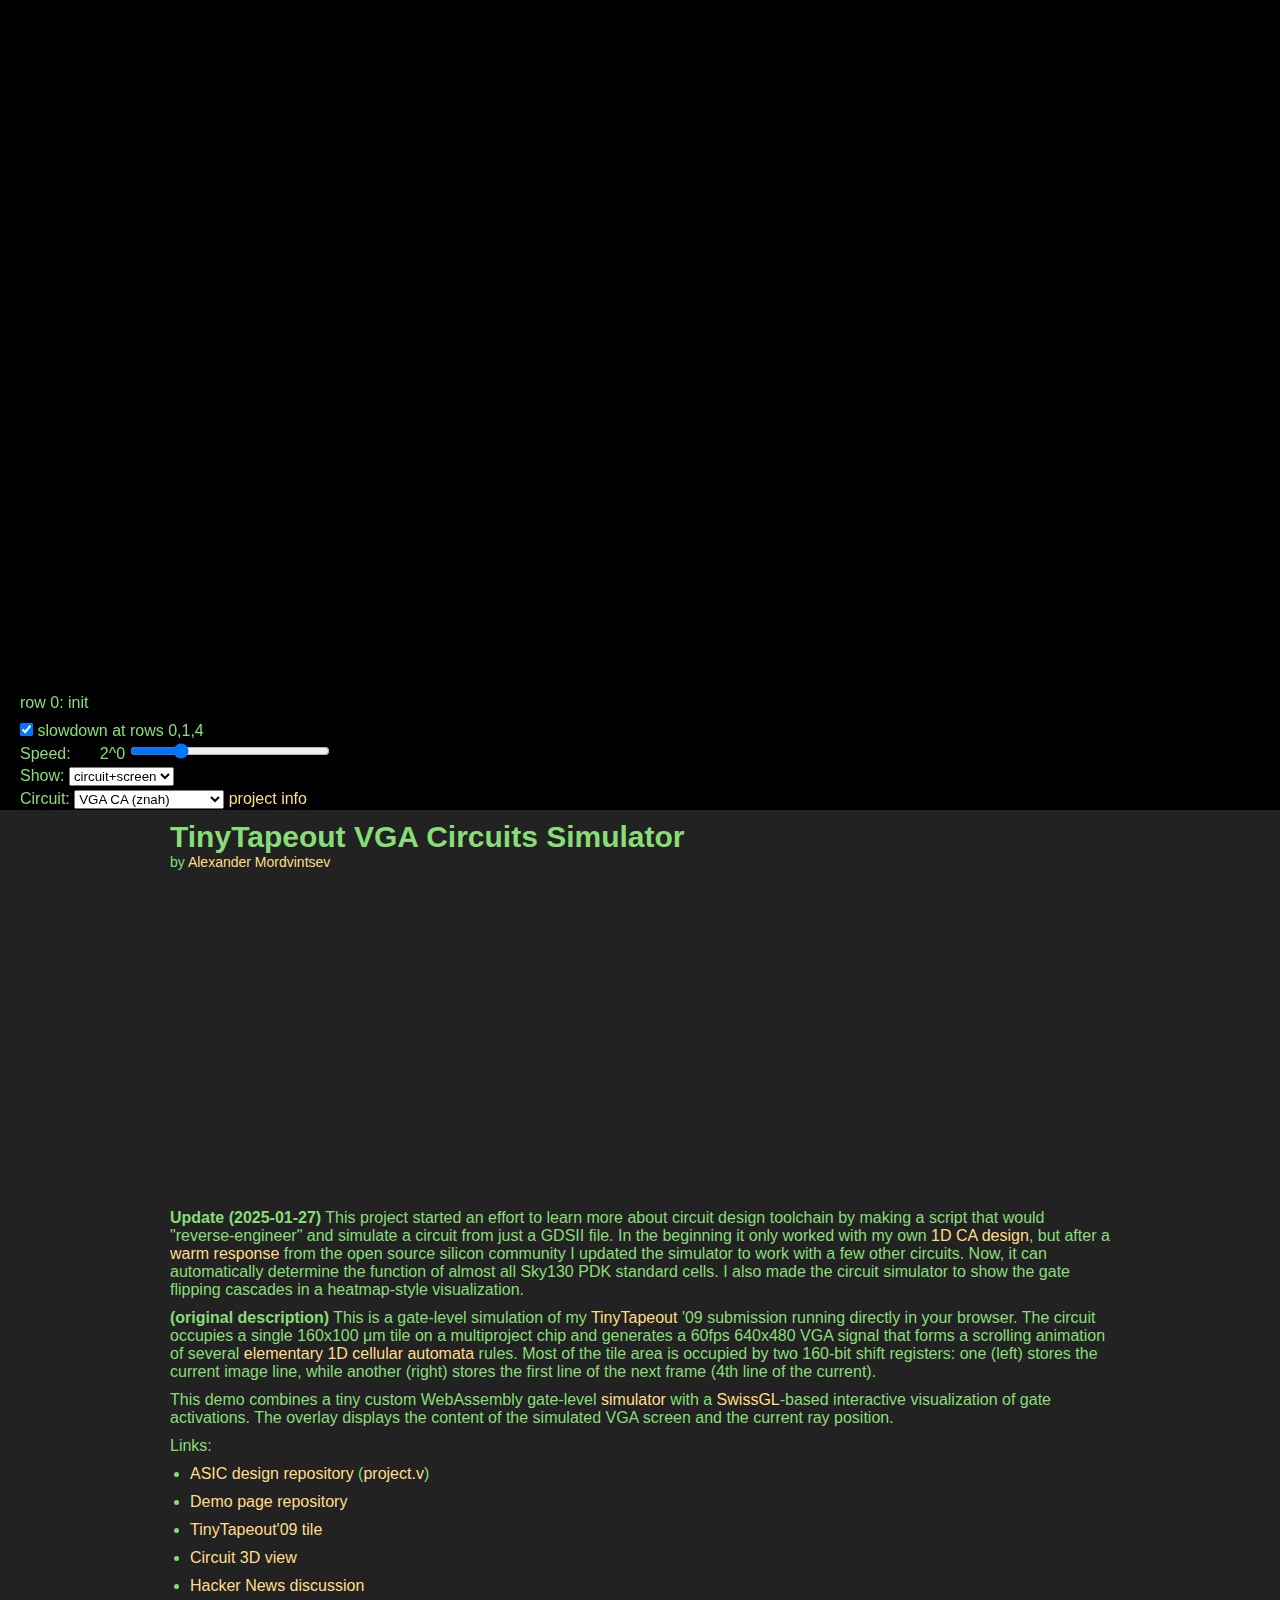
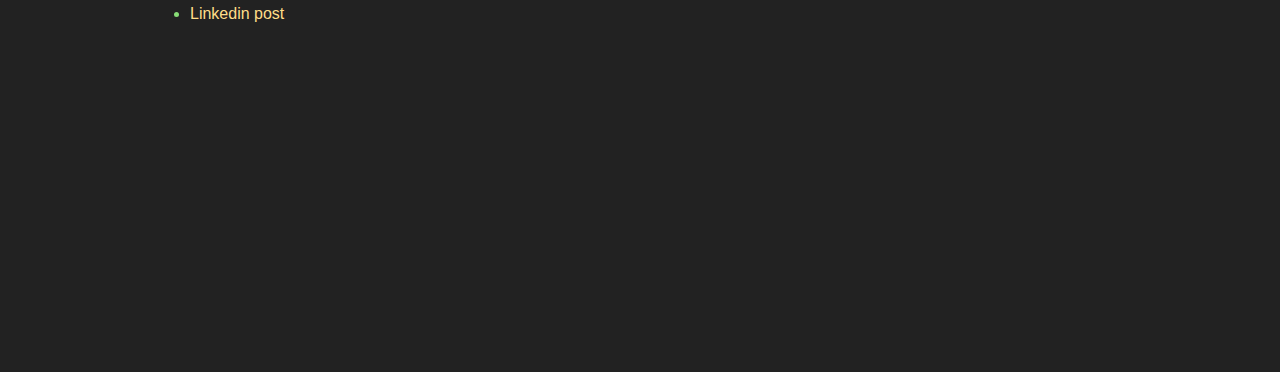
<file: index.html>
<!DOCTYPE html>
<title>TinyTapeout VGA 1D Cellular Automata Simulation</title>
<meta charset="utf-8">
<meta name="viewport" content="width=device-width,initial-scale=1">
<meta name="author" content="Alexander Mordvintsev">
<meta name="robots" content="index, follow">
<meta name="language" content="English">
<!-- Twitter -->
<meta property="twitter:card" content="summary_large_image">
<meta property="twitter:url" content="https://znah.net/tt09">
<meta property="twitter:title" content="TinyTapeout VGA 1D Cellular Automata Simulation">
<meta property="twitter:description" content="TinyTapeout VGA 1D Cellular Automata Simulation">
<meta property="twitter:image" content="https://znah.net/tt09/card.jpg">

<script src="https://cdn.counter.dev/script.js" data-id="8bf0ceb7-d869-4a63-ba6b-32b18ec544f1"></script>
<link rel="stylesheet" href="style.css">
<div id="demo">
    <canvas id="c"></canvas>
    <div id="controls">
        <div id="phase">phase</div>
        <div id="breakpoints_div">
            <input type="checkbox" id="breakpoints" name="breakpoints" checked />
            <label for="breakpoints">slowdown at rows 0,1,4</label>
        </div>
        <div>
            Speed: <div id="speed_display"></div>
            <input id="speed" type="range" min="-5" max="16" value="0">
        </div>
        <div>
            Show: 
            <select id="show_select">
                <option value="circuit+screen">circuit+screen</option>
                <option value="screen">screen</option>
                <option value="circuit">circuit</option>
            </select>
        </div>
        <div>
            Circuit: 
            <select id="circuit_select" style="width: 150px;">
                <option value="09_tt_um_znah_vga_ca">VGA CA (znah)</option>
                <option value="08_tt_um_a1k0n_nyancat">Nyan Cat (a1k0n)</option>
                <option value="09_tt_um_rejunity_vga_test01">Drop (ReJ et al.)</option>
                <option value="08_tt_um_top">Flame (K. Beckmann & L. Mårtensson)</option>
                <option value="09_tt_um_vga_clock">VGA Clock (Matt Venn)</option>
                <option value="09_tt_um_2048_vga_game">2048 Game (Uri Shaked)</option>
            </select>
            <span id="circuit_info"></span>
        </div>        
    </div>
</div>
<main>
    <h1>TinyTapeout VGA Circuits Simulator</h1>
    <p class="author">
        by <a href="https://znah.net">Alexander Mordvintsev</a>
    </p>

    <iframe width="560" height="315" src="https://www.youtube.com/embed/J81WQrIBrpw?si=Z6yBNfC2n9-nDaEL" title="YouTube video player" frameborder="0" allow="accelerometer; autoplay; clipboard-write; encrypted-media; gyroscope; picture-in-picture; web-share" referrerpolicy="strict-origin-when-cross-origin" allowfullscreen></iframe>
    
    <p>
        <b>Update (2025-01-27)</b> This project started an effort to learn more about circuit design toolchain by making a script that would "reverse-engineer" and simulate a circuit from just a GDSII file. In the beginning it only worked with my own <a href="https://github.com/znah/tt09-vga-ca">1D CA design</a>, but after a <a href="https://www.linkedin.com/feed/update/urn:li:activity:7282444199445061632/">warm</a> <a href="https://news.ycombinator.com/item?id=42631629">response</a> from the open source silicon community I updated the simulator to work with a few other circuits. Now, it can automatically determine the function of almost all Sky130 PDK standard cells. I also made the circuit simulator to show the gate flipping cascades in a heatmap-style visualization.
    </p>

    <p>
        <b>(original description)</b> This is a gate-level simulation of my <a href="https://tinytapeout.com/">TinyTapeout</a> '09 submission running directly in your browser. The circuit occupies a single 160x100 μm tile on a multiproject chip and generates a 60fps 640x480 VGA signal that forms a scrolling animation of several <a href="https://mathworld.wolfram.com/ElementaryCellularAutomaton.html">elementary 1D cellular automata</a> rules. Most of the tile area is occupied by two 160-bit shift registers: one (left) stores the current image line, while another (right) stores the first line of the next frame (4th line of the current).
    </p>
    <p>
        This demo combines a tiny custom WebAssembly gate-level <a href="https://github.com/znah/tt09/blob/main/gates.c">simulator</a> with a <a href="https://google.github.io/swissgl/">SwissGL</a>-based interactive visualization of gate activations. The overlay displays the content of the simulated VGA screen and the current ray position.
    </p>
    <p>Links:</p>
    <ul>
        <li><a href="https://github.com/znah/tt09-vga-ca">ASIC design repository</a> (<a href="https://github.com/znah/tt09-vga-ca/blob/main/src/project.v">project.v</a>)</li>
        <li><a href="https://github.com/znah/tt09">Demo page repository</a></li>
        <li><a href="https://tinytapeout.com/runs/tt09/tt_um_znah_vga_ca">TinyTapeout'09 tile</a></li>
        <li><a href="https://znah.net/tt09-vga-ca/">Circuit 3D view</a></li>
        <li><a href="https://news.ycombinator.com/item?id=42631629">Hacker News discussion</a></li>
        <li><a href="https://www.linkedin.com/feed/update/urn:li:activity:7282444199445061632/">Linkedin post</a></li>
    </ul>

    <iframe id="video" width="560" height="315" src="https://www.youtube-nocookie.com/embed/XtRncOmQN7c?si=HIwZzaOeo9nyTHsK" title="YouTube video player" frameborder="0" allow="accelerometer; autoplay; clipboard-write; encrypted-media; gyroscope; picture-in-picture; web-share" referrerpolicy="strict-origin-when-cross-origin" allowfullscreen></iframe>


</main>

<script src="swissgl.js"></script>
<script src="sim.js"></script>

<script>
    "use strict";
    const $ = q=>document.querySelector(q);
    const canvas = $('#c');
    const glsl = SwissGL(canvas);

    const ca_project = '09_tt_um_znah_vga_ca';
    let sim;
    let skip_n = 0;
    let needBreak = false;
    let project;
    async function init() {
        sim = await VGASimulator.init(glsl);
        await load_circuit();
        glsl.loop(frame);
    }

    async function load_circuit() {
        project = $('#circuit_select').value;
        $('#circuit_info').innerText = 'loading...';
        $('#phase').innerText = project==ca_project ? 'row 0: init' : '';
        $('#breakpoints_div').style.display = project==ca_project ? 'block' : 'none';
        const url = `gds/${project}.json`; 
        const response = await fetch(url);
        const data = await response.json();
        sim.load_circuit(data);
        const [tt, ...rest] = project.split('_');
        const name = rest.join('_');
        $('#circuit_info').innerHTML = `<a href="https://tinytapeout.com/runs/tt${tt}/${name}">project info</a>`;
    }
    $('#circuit_select').onchange = load_circuit;

    function updateStatus(line) {
        if (project != ca_project)
            return;
        let status = 'copy the previous row';
        if (line < 0 || line >= H) {
            status = 'offscreen (skip)';
        } else if (line == 0) {
            status = 'recall the starting row';
        } else if (line == 4) {
            status = 'rule application + store the first row for the next frame'
        } else if (line%4 == 0) {
            status = 'apply CA rule';
        }
        $('#phase').innerText = `row ${line}: ${status}`;
        const breakpoints = $('#breakpoints').checked;
        if (breakpoints && (line == 0 || line == 1 || line == 4)) {
            $('#speed').value = 0;
            $('#breakpoints_div').classList.remove('flash-once');
            void $('#breakpoints_div').offsetWidth;
            $('#breakpoints_div').classList.add('flash-once');            
            needBreak = true;
        }
    }

    function frame() {
        glsl.adjustCanvas();

        const speed = $('#speed').value;
        const step_n = Math.pow(2, speed);
        $('#speed_display').textContent = '2^'+speed;
        if (step_n >= 1) {
            for (let i=0; i<step_n && !needBreak; ++i) {
                sim.step(updateStatus);
            }
        } else {
            if (skip_n <= 0) {
                sim.step(updateStatus);
                skip_n = 1/step_n-1;
            } else {
                skip_n--;
            }   
        }
        needBreak = false;

        const show = $('#show_select').value;
        if (show =='circuit') {
            sim.draw_circuit(step_n);
        } else if (show == 'screen') {
            sim.draw_screen(step_n);
        } else if (show == 'circuit+screen') {
            sim.draw_circuit(step_n);
            sim.draw_screen(step_n, 0.6);
        }
    }

    init();
</script>
</file>
<file: style.css>
*, *::before,*::after {
    box-sizing: border-box;
    margin: 0;
    padding: 0;
    font-family: Verdana, Geneva, Tahoma, sans-serif
}
body, html {
    margin: 0; padding: 0; color:#8d7;
    font-size: 16px;
    background-color: #222;
}
h1, p {
    margin: 0 0;
}
p {margin: 10px 0;}
h1 {
    margin-top: 10px;
    font-size: 30px;
}
#demo {
    width:100vw; height: 90vh;
    max-height: 80vw;
    position: relative;
}
#c {width:100%; height: 100%}
#controls {
    position: absolute;
    margin: 0 20px;
    bottom: 0px;
    background-color: rgba(0,0,0,0.5);
    line-height: 1.4;
}
#phase {
    margin-bottom: 6px;
}    
#speed {
    width: 200px;
}
#speed_display {
    display: inline-block;
    width: 50px;
    text-align: right;
}
main {
    margin: 0 auto;  /* Center horizontally */
    max-width: 960px;
    padding: 0px 10px;
}
a {
    color: #fd8; /* Light green text */
    text-decoration: none; /* No underline */
}
a:hover {
    text-decoration: underline; /* Underline on hover */
}
@keyframes flash {
    0% { text-shadow: none; }
    50% {  text-shadow: 0 0 5px #0f0, 0 0 10px #0f0, 0 0 15px #0f0, 0 0 20px #0f0; }
    100% {  text-shadow: none; }
}
.flash-once {
    animation: flash 0.4s ease-in-out;
}    
ul {
    padding-left: 20px;
    margin-left: 0;
}

li {
    margin-bottom: 10px;
}

.author {
    font-size: 14px;
    margin-top: 0px;
}

#video {
    margin: 10px;
    max-width: 90vw;
}
</file>
